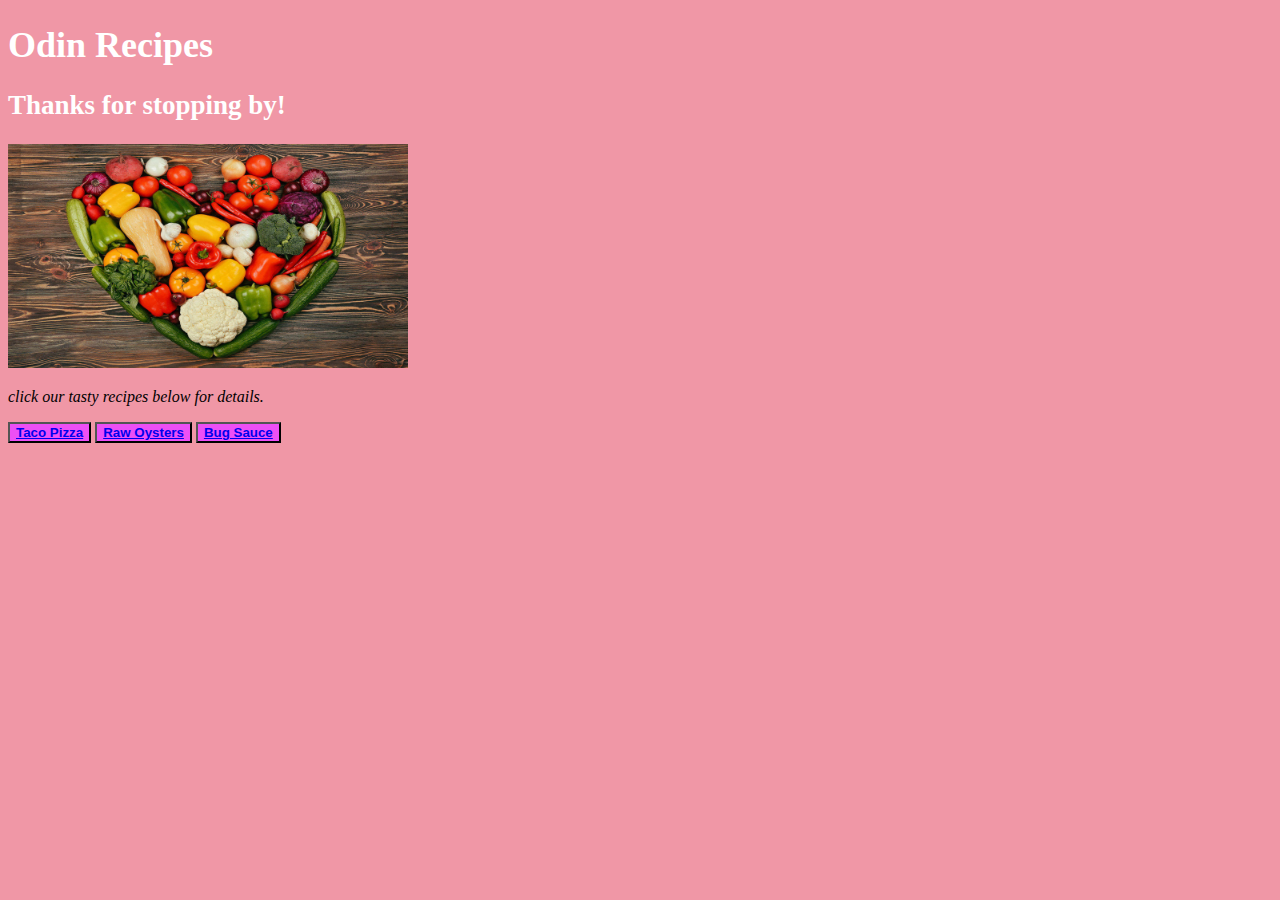
<file: index.html>
<!DOCTYPE html>
<html lang="en">
<head>
    <meta charset="UTF-8">
    <meta http-equiv="X-UA-Compatible" content="IE=edge">
    <meta name="viewport" content="width=device-width, initial-scale=1.0">
    <link rel="stylesheet" href="styles.css">
    <title>Document</title>
</head>
<body>
    <div class="headers">
    <h1><strong>Odin Recipes</strong></h1>
    <h2>Thanks for stopping by!</h2>
</div>
<div>
    <img src="img/rainbow.jpg" alt="A Vegetable Rainbow" width="400px" height="auto">
</div>
    <p><em>click our tasty recipes below for details.</em></p>
   <div class="buttons">
    <button>
        <a href="tacopizza.html"><strong>Taco Pizza</strong></a>
    </button>
   <button>
    <a href="rawoysters.html"><strong>Raw Oysters</strong></a>
</button>
  <button><a href="bugsauce.html"><strong>Bug Sauce</strong></a> 
</button>
</div>

</body>
</html>
</file>
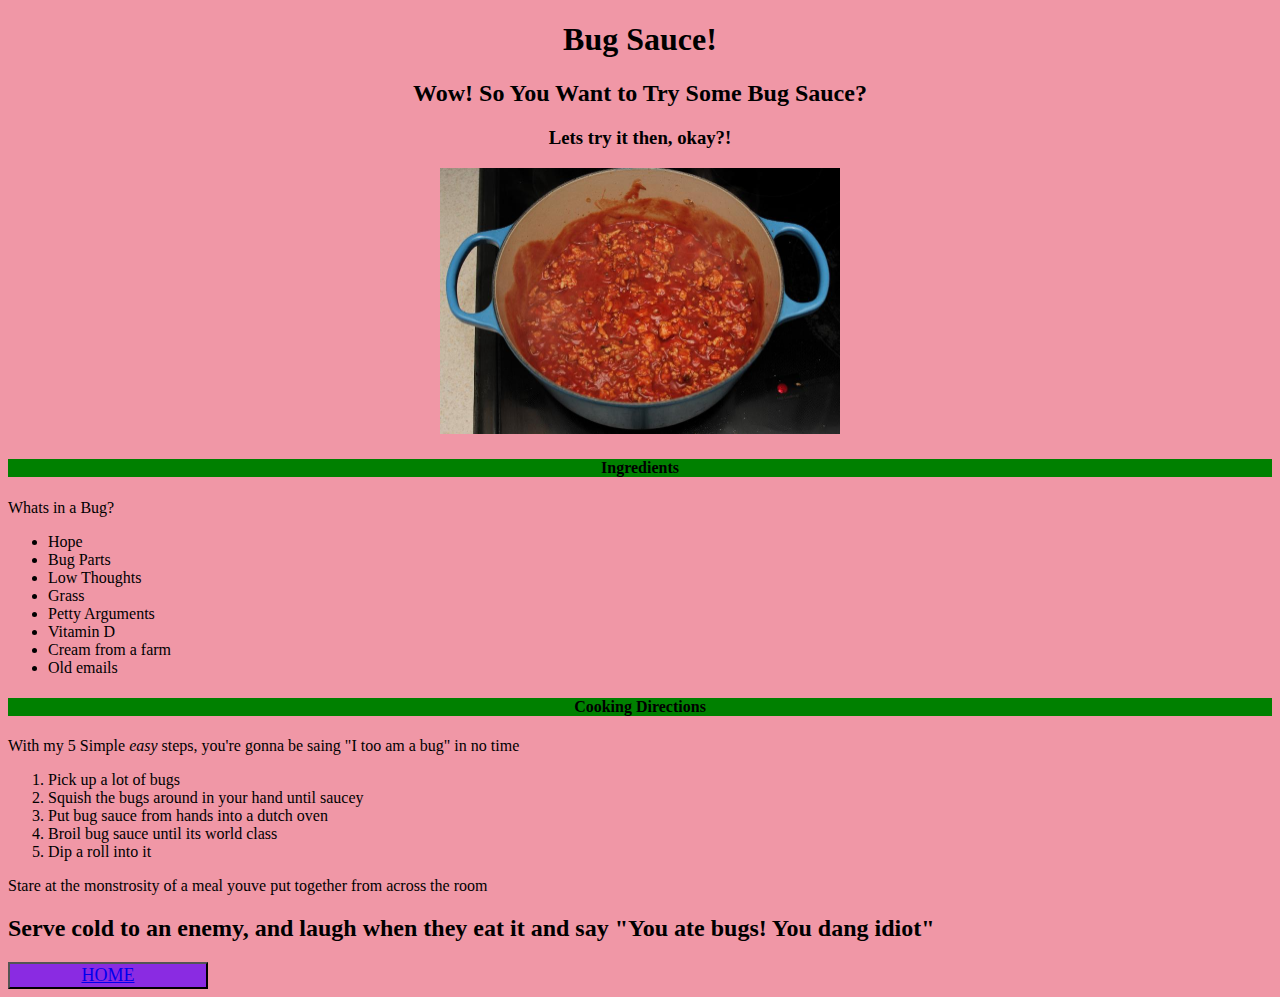
<file: bugsauce.html>
<!DOCTYPE html>
<html lang="en">
<head>
    <meta charset="UTF-8">
    <meta http-equiv="X-UA-Compatible" content="IE=edge">
    <meta name="viewport" content="width=device-width, initial-scale=1.0">
    <title>Document</title>
    <link rel="stylesheet" href="styles.css">
</head>
<body>
    <div style="text-align:center ;">
    <h1>Bug Sauce!</h1>
    <h2>Wow! So You Want to Try Some Bug Sauce?</h2>
    <h3>Lets try it then, okay?!</h3>
    <img src="img/bug.jpg" alt="Bugs Smooshed into a Sauce" width="400px" height="auto">
</div>
    <h4 class="ing-header">Ingredients</h4>
<p>Whats in a Bug?</p>
<ul>
    <li>Hope</li>
    <li>Bug Parts</li>
    <li>Low Thoughts</li>
    <li>Grass</li>
    <li>Petty Arguments</li>
    <li>Vitamin D</li>
    <li>Cream from a farm</li>
    <li>Old emails</li>
</ul>

    <h4 class="ing-header">Cooking Directions</h4>
    <p>With my 5 Simple <em>easy</em> steps, you're gonna be saing "I too am a bug" in no time</p>
    <ol>
        <li>Pick up a lot of bugs</li>
        <li> Squish the bugs around in your hand until saucey</li>
        <li>Put bug sauce from hands into a dutch oven</li>
<li> Broil bug sauce until its world class</li>
<li>Dip a roll into it</li>
    </ol>
    <p>Stare at the monstrosity of a meal youve put together from across the room</p>
    <h2>Serve cold to an enemy, and laugh when they eat it and say "You ate bugs! You dang idiot"</h2>

    <button class="home-button"><a href="index.html">HOME</a></button>
</body>
</html>
</file>
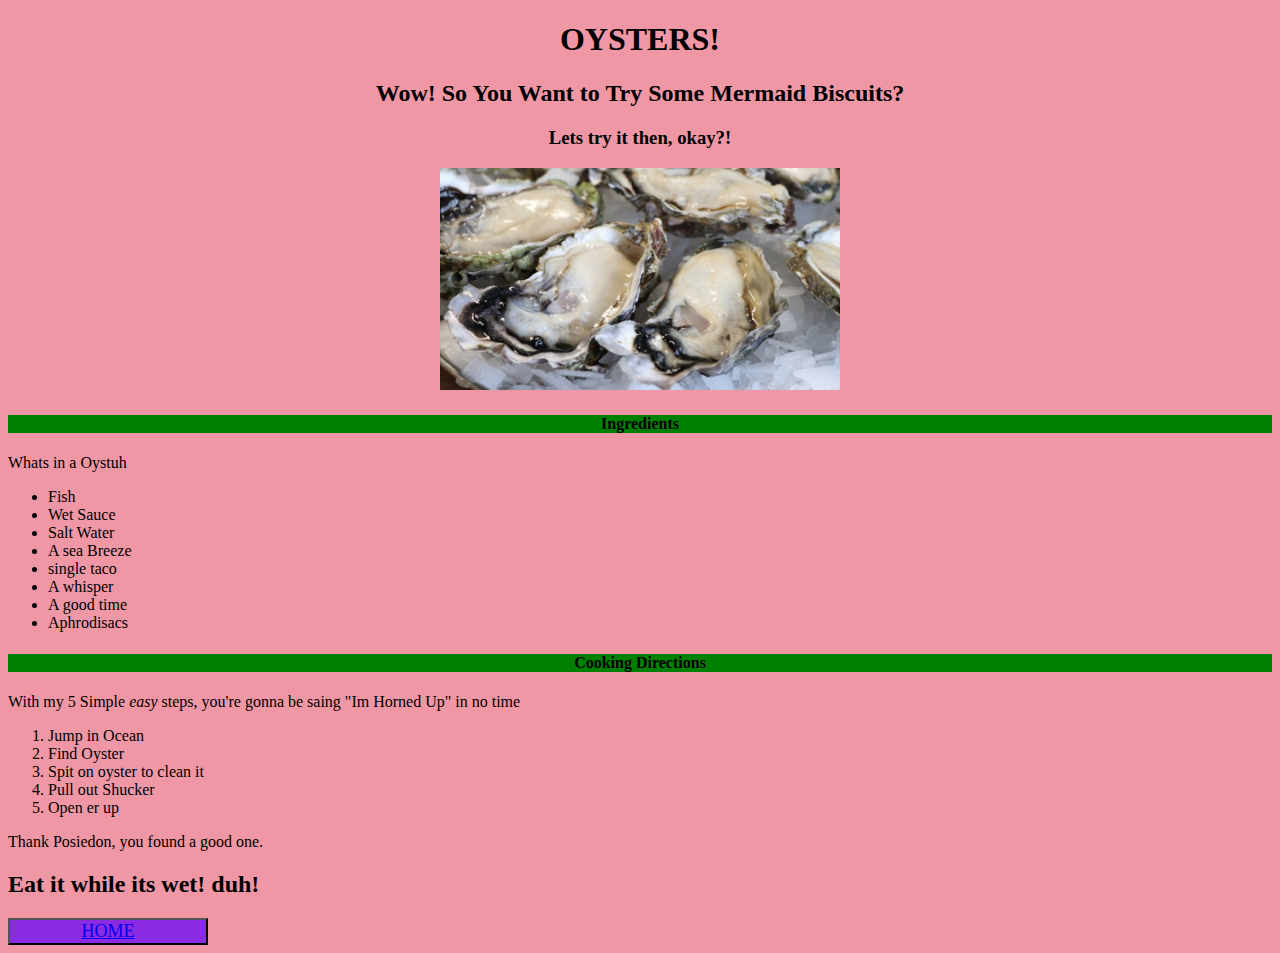
<file: rawoysters.html>
<!DOCTYPE html>
<html lang="en">
<head>
    <meta charset="UTF-8">
    <meta http-equiv="X-UA-Compatible" content="IE=edge">
    <meta name="viewport" content="width=device-width, initial-scale=1.0">
    <title>Document</title>
    <link rel="stylesheet" href="styles.css">
</head>
<body>
    <div style="text-align:center;">
    <h1>OYSTERS!</h1>
    <h2>Wow! So You Want to Try Some Mermaid Biscuits?</h2>
    <h3>Lets try it then, okay?!</h3>
    <img src="img/oyster.jpg" alt="A Tasty Shell" width="400px" height="auto">
</div>
    <h4 class="oyster-header">Ingredients</h4>
<p>Whats in a Oystuh</p>
<ul>
    <li>Fish</li>
    <li>Wet Sauce</li>
    <li>Salt Water</li>
    <li>A sea Breeze</li>
    <li>single taco</li>
    <li>A whisper</li>
    <li>A good time</li>
    <li>Aphrodisacs</li>
</ul>

    <h4 class="oyster-header">Cooking Directions</h4>
    <p>With my 5 Simple <em>easy</em> steps, you're gonna be saing "Im Horned Up" in no time</p>
    <ol>
        <li>Jump in Ocean</li>
        <li> Find Oyster</li>
        <li>Spit on oyster to clean it</li>
<li> Pull out Shucker</li>
<li>Open er up</li>
    </ol>
    <p>Thank Posiedon, you found a good one.</p>
    <h2>Eat it while its wet! duh!</h2>

    <button class="home-button"><a href="index.html">HOME</a></button>
</body>
</html>
</file>
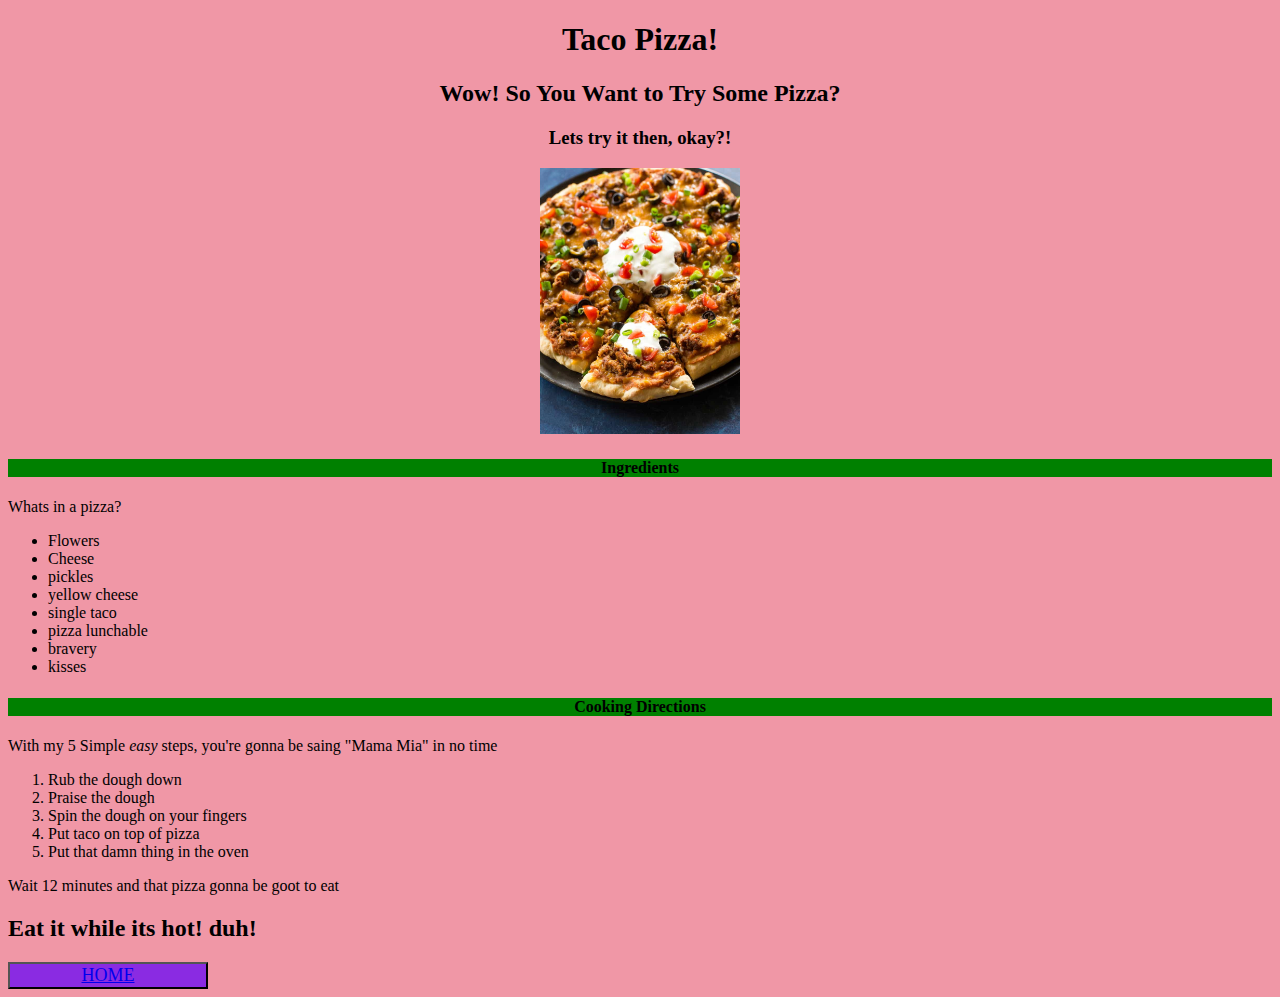
<file: tacopizza.html>
<!DOCTYPE html>
<html lang="en">
<head>
    <meta charset="UTF-8">
    <meta http-equiv="X-UA-Compatible" content="IE=edge">
    <meta name="viewport" content="width=device-width, initial-scale=1.0">
    <title>Document</title>
    <link rel="stylesheet" href="styles.css">
</head>
<body>
    <div style="text-align:center ;">
    <h1>Taco Pizza!</h1>
    <h2>Wow! So You Want to Try Some Pizza?</h2>
    <h3>Lets try it then, okay?!</h3>
    <img src="img/pizza.jpg" alt="a tasty taco pizza" width="200" height="auto">
</div>
    <h4 class="ing-header">Ingredients</h4>
<p>Whats in a pizza?</p>
<ul>
    <li>Flowers</li>
    <li>Cheese</li>
    <li>pickles</li>
    <li>yellow cheese</li>
    <li>single taco</li>
    <li>pizza lunchable</li>
    <li>bravery</li>
    <li>kisses</li>
</ul>

    <h4 class="ing-header">Cooking Directions</h4>
    <p>With my 5 Simple <em>easy</em> steps, you're gonna be saing "Mama Mia" in no time</p>
    <ol>
        <li>Rub the dough down</li>
        <li> Praise the dough</li>
        <li>Spin the dough on your fingers</li>
<li> Put taco on top of pizza</li>
<li>Put that damn thing in the oven</li>
    </ol>
    <p>Wait 12 minutes and that pizza gonna be goot to eat</p>
    <h2>Eat it while its hot! duh!</h2>

    <button class="home-button"><a href="index.html">HOME</a></button>

</body>
</html>
</file>
<file: styles.css>
body {
    background-color: rgb(240, 151, 166);
    
}
.headers {
    font-size: large;
    color: white;
}
div h1:hover {
    font-weight: bolder;
    color: #000;
}
.buttons button {
    background-color: rgb(237, 79, 245);
    font-family: Arial, Helvetica, sans-serif;
    color: rgb(250, 206, 241);
    font-weight: 500;
}
div img:hover {
    width: 500px;
    height: auto;
}
.oyster-header {
    background-color: green;
    text-align: center;
}
.home-button {
background-color: blueviolet;
width: 200px; height: auto;
font-size: large;
font-family: 'Times New Roman', Times, serif;
color: rgb(255, 255, 255);
}
.ing-header {
    background-color: green;
    text-align: center;
}
</file>
